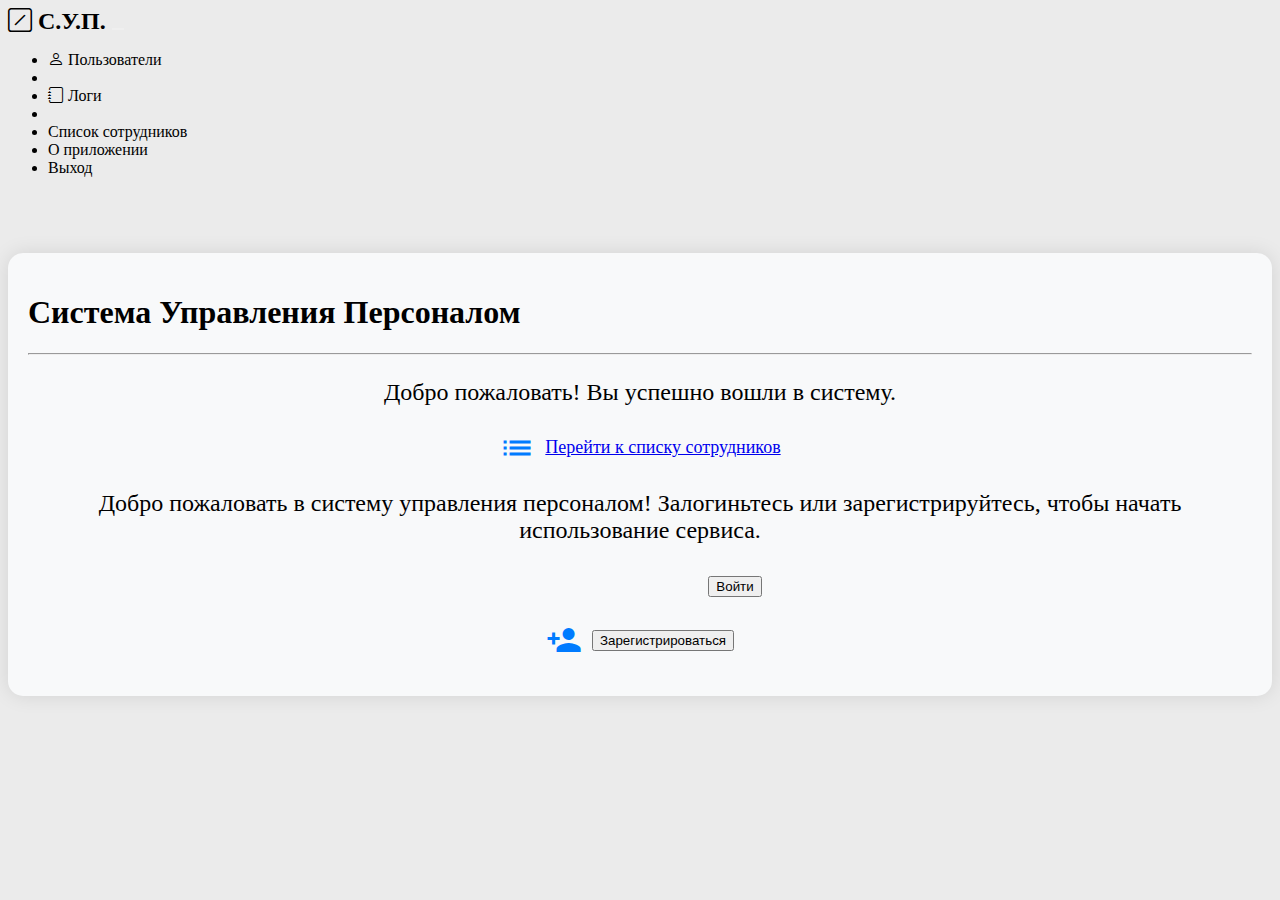
<file: src/main/resources/templates/index.html>
<!DOCTYPE html>
<html lang="en" xmlns:th="http://www.thymeleaf.org" xmlns:sec="http://www.w3.org/1999/xhtml">
<head>
    <meta charset="UTF-8">
    <meta name="viewport" content="width=device-width, initial-scale=1.0">

    <title>Staff Management System</title>
    <link href="https://cdn.jsdelivr.net/npm/bootstrap@5.0.2/dist/css/bootstrap.min.css"
          rel="stylesheet"
          integrity="sha384-EVSTQN3/azprG1Anm3QDgpJLIm9Nao0Yz1ztcQTwFspd3yD65VohhpuuCOmLASjC"
          crossorigin="anonymous">
    <link rel="stylesheet" href="https://fonts.googleapis.com/icon?family=Material+Icons">
    <link href="https://cdn.jsdelivr.net/npm/bootstrap-icons@1.11.3/font/bootstrap-icons.css" rel="stylesheet">


    <style>
        body {
            background-color: #ebebeb; /* Цвет фона */
            position: relative;
        }

        .navbar-brand {
            font-size: 24px;
            font-weight: bold;
        }

        .navbar {
            margin-bottom: 20px;
        }

        .navbar-toggler {
            border: none;
        }

        .navbar-nav {
            margin-left: auto;
        }

        .container {
            margin-top: 20px;
            border-radius: 15px; /* Округленные углы */
            box-shadow: 0 0 20px rgba(0, 0, 0, 0.1); /* Тень */
            padding: 20px;
            background-color: #f8f9fa; /* Цвет фона контейнера */
        }

        .welcome-text {
            font-size: 24px;
            margin-bottom: 20px;
            text-align: center;
        }

        .login-register-text {
            font-size: 18px;
            text-align: center; /* Выравнивание по центру */
            color: #007bff; /* Цвет ссылки Bootstrap Blue */
        }

        .icon-container {
            display: flex;
            align-items: center;
            justify-content: center;
        }

        .icon {
            font-size: 36px;
            margin-right: 10px;
        }
    </style>
</head>
<body>
<nav class="navbar navbar-expand-lg navbar-dark bg-dark">
    <div class="container-fluid justify-content-end">
        <a class="navbar-brand" th:href="@{/index}">
            <i class="bi bi-slash-square"></i> С.У.П.
        </a>        <button class="navbar-toggler" type="button" data-bs-toggle="collapse" data-bs-target="#navbarSupportedContent"
                            aria-controls="navbarSupportedContent" aria-expanded="false" aria-label="Toggle navigation">
        <span class="navbar-toggler-icon"></span>
    </button>
        <div class="collapse navbar-collapse" id="navbarSupportedContent">
            <ul class="navbar-nav ml-auto">
                <li class="nav-item" th:classappend="${#request.getRequestURI() == '/users' ? 'active' : ''}"
                    th:if="${#authorization.expression('hasRole(''ROLE_ADMIN'')')}">
                    <a class="nav-link" th:href="@{/users}">
                        <i class="bi bi-person"></i> Пользователи
                    </a>
                </li>
                <li class="nav-item divider"></li>
                <li class="nav-item" th:classappend="${#request.getRequestURI() == '/user-actions' ? 'active' : ''}"
                    th:if="${#authorization.expression('hasRole(''ROLE_ADMIN'')')}">
                    <a class="nav-link" th:href="@{/user-actions}">
                        <i class="bi bi-journal"></i> Логи
                    </a>
                </li>
                <li class="nav-item divider"></li>
                <li class="nav-item" th:classappend="${#request.getRequestURI() == '/staff' ? 'active' : ''}">
                    <a class="nav-link" th:href="@{/staff}">
                        <i class="bi bi-person-list"></i> Список сотрудников
                    </a>
                </li>
                <li class="nav-item">
                    <a class="nav-link" th:href="@{/about}">О приложении</a>
                </li>
                <li class="nav-item" sec:authorize="isAuthenticated()">
                    <a class="nav-link" th:href="@{/logout}">Выход</a>
                </li>

            </ul>
        </div>
    </div>
</nav>
<br/><br/>
<div class="container">
    <div class="row">
        <h1 class="text-center">Система Управления Персоналом</h1>
        <hr>
        <!-- Используйте Thymeleaf для проверки, залогинен ли пользователь -->
        <div th:if="${#authorization.expression('isAuthenticated()')}">
            <div class="welcome-text">
                <p>Добро пожаловать! Вы успешно вошли в систему.</p>
            </div>
            <div class="login-register-text">
                <p class="icon-container"><i class="icon material-icons">list</i><a href="/staff">Перейти к списку сотрудников</a></p>
                <!-- Другие ссылки для залогиненных пользователей -->
            </div>
        </div>
        <!-- Если пользователь не залогинен, отображаем текст для входа/регистрации -->
        <div th:unless="${#authorization.expression('isAuthenticated')}">
            <div class="welcome-text">
                <p>Добро пожаловать в систему управления персоналом! Залогиньтесь или зарегистрируйтесь, чтобы начать использование сервиса.</p>
            </div>
            <div class="login-register-text">
                <p class="icon-container"><i class="icon material-icons">login</i><a href="/login"><button type="submit" class="btn btn-primary">Войти</button></a></p>
                <p class="icon-container"><i class="icon material-icons">person_add</i><a href="/register"><button type="submit" class="btn btn-primary">Зарегистрироваться</button></a></p>
            </div>
        </div>
    </div>
</div>
</body>
</html>
</file>
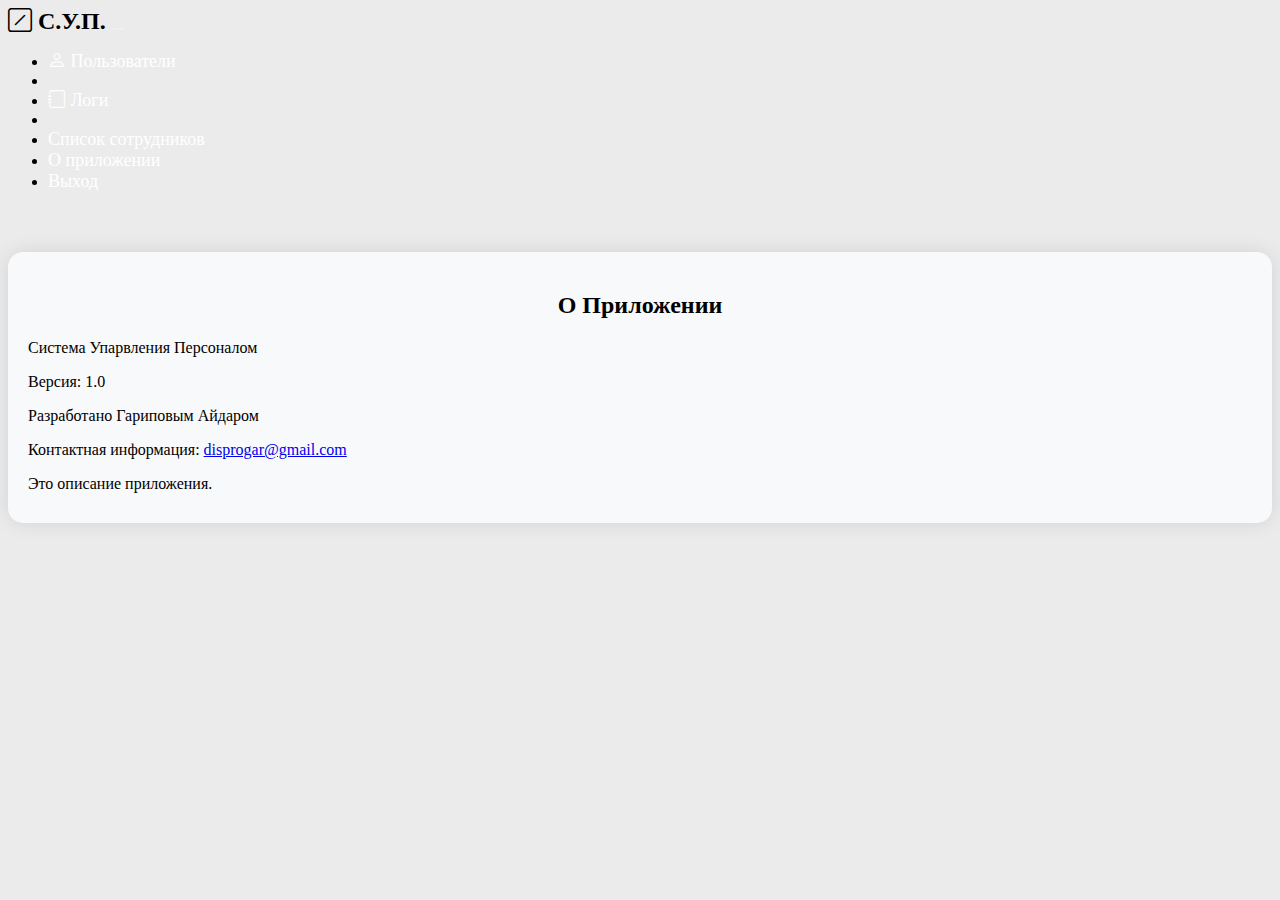
<file: src/main/resources/templates/about.html>
<!DOCTYPE html>
<html lang="en" xmlns:th="http://www.thymeleaf.org" xmlns:sec="http://www.w3.org/1999/xhtml">
<head>
  <meta charset="UTF-8">
  <meta name="viewport" content="width=device-width, initial-scale=1.0">
  <title>О приложении</title>
  <link href="https://cdn.jsdelivr.net/npm/bootstrap@5.0.2/dist/css/bootstrap.min.css" rel="stylesheet"
        integrity="sha384-EVSTQN3/azprG1Anm3QDgpJLIm9Nao0Yz1ztcQTwFspd3yD65VohhpuuCOmLASjC" crossorigin="anonymous">
  <link href="https://cdn.jsdelivr.net/npm/bootstrap-icons@1.11.3/font/bootstrap-icons.css" rel="stylesheet">
  <link rel="stylesheet" type="text/css" href="https://cdn.datatables.net/v/bs4/dt-1.10.25/datatables.min.css"/>
  <style>
    body {
      background-color: #ebebeb; /* Цвет фона */
      position: relative;
    }

    .container {
      margin-top: 20px;
      border-radius: 15px; /* Округленные углы */
      box-shadow: 0 0 20px rgba(0, 0, 0, 0.1); /* Тень */
      padding: 20px;
      background-color: #f8f9fa; /* Цвет фона контейнера */
    }

    .navbar {
      margin-bottom: 20px;
    }

    .navbar-brand {
      font-size: 24px;
      font-weight: bold;
    }

    .navbar-toggler {
      border: none;
    }

    .navbar-nav {
      margin-left: auto;
    }

    .nav-link {
      font-size: 18px;
      color: #ffffff; /* Цвет текста ссылок в навигационной панели */
    }

    .container {
      margin-top: 60px;
    }

    h2 {
      margin-top: 20px;
      margin-bottom: 20px;
      text-align: center;
    }

    .table th, .table td {
      text-align: center;
    }

    .user-info {
      font-size: 14px; /* Немного увеличил размер текста информации о пользователе */
      color: #6c757d; /* Цвет текста в стиле Bootstrap */
      margin-top: -10px;
      margin-right: 20px;
    }

    p {
      margin-bottom: 10px;
    }

  </style>
</head>


<body>
<nav class="navbar navbar-expand-lg navbar-dark bg-dark">
  <div class="container-fluid justify-content-end">
    <a class="navbar-brand" th:href="@{/index}">
      <i class="bi bi-slash-square"></i> С.У.П.
    </a>        <button class="navbar-toggler" type="button" data-bs-toggle="collapse" data-bs-target="#navbarSupportedContent"
                        aria-controls="navbarSupportedContent" aria-expanded="false" aria-label="Toggle navigation">
    <span class="navbar-toggler-icon"></span>
  </button>
    <div class="collapse navbar-collapse" id="navbarSupportedContent">
      <ul class="navbar-nav ml-auto">
        <li class="nav-item" th:classappend="${#request.getRequestURI() == '/users' ? 'active' : ''}"
            th:if="${#authorization.expression('hasRole(''ROLE_ADMIN'')')}">
          <a class="nav-link" th:href="@{/users}">
            <i class="bi bi-person"></i> Пользователи
          </a>
        </li>
        <li class="nav-item divider"></li>
        <li class="nav-item" th:classappend="${#request.getRequestURI() == '/user-actions' ? 'active' : ''}"
            th:if="${#authorization.expression('hasRole(''ROLE_ADMIN'')')}">
          <a class="nav-link" th:href="@{/user-actions}">
            <i class="bi bi-journal"></i> Логи
          </a>
        </li>
        <li class="nav-item divider"></li>
        <li class="nav-item" th:classappend="${#request.getRequestURI() == '/staff' ? 'active' : ''}">
          <a class="nav-link" th:href="@{/staff}">
            <i class="bi bi-person-list"></i> Список сотрудников
          </a>
        </li>
        <li class="nav-item">
          <a class="nav-link" th:href="@{/about}">О приложении</a>
        </li>
        <li class="nav-item" sec:authorize="isAuthenticated()">
          <a class="nav-link" th:href="@{/logout}">Выход</a>
        </li>

      </ul>
    </div>
  </div>
</nav>


<div class="container">
  <div class="row col-md-8 offset-md-2">

    <h2 class="app-title">О Приложении</h2>
    <p class="app-info">Система Упарвления Персоналом</p>
    <p class="app-info">Версия: 1.0</p>
    <p class="app-info">Разработано Гариповым Айдаром</p>
    <p class="app-info">Контактная информация: <a href="disprogar@gmail.com">disprogar@gmail.com</a></p>

    <!-- Дополнительная информация о приложении -->
    <div class="app-description">
      <p>Это описание приложения.</p>
    </div>

  </div>
</div>

</body>

</html>
</file>
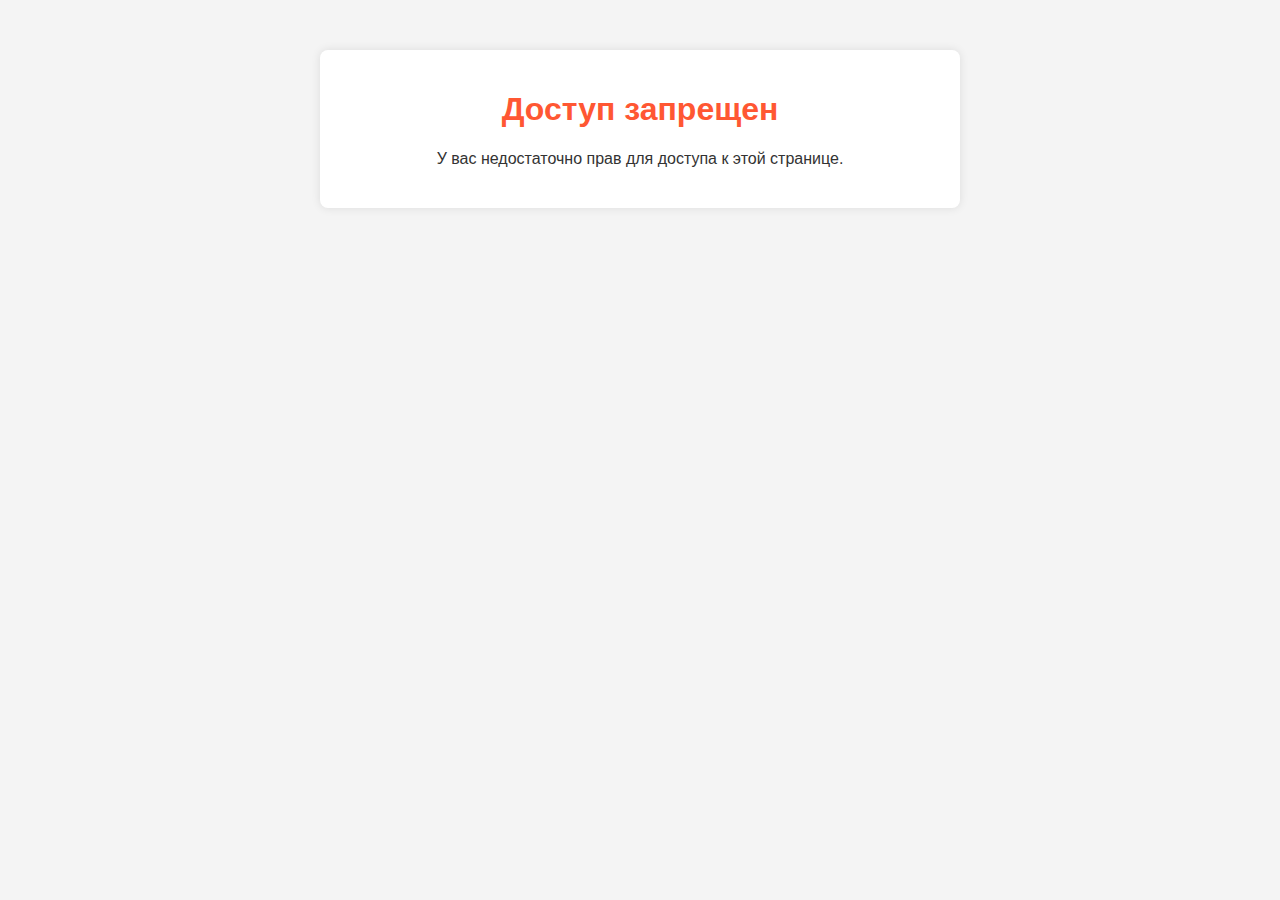
<file: src/main/resources/templates/access-denied.html>
<!DOCTYPE html>
<html lang="en">
<head>
  <meta charset="UTF-8">
  <meta name="viewport" content="width=device-width, initial-scale=1.0">
  <title>Доступ запрещен</title>
  <style>
    body {
      font-family: 'Arial', sans-serif;
      background-color: #f4f4f4;
      color: #333;
      text-align: center;
      margin: 0;
      padding: 0;
    }

    .container {
      max-width: 600px;
      margin: 50px auto;
      background-color: #fff;
      padding: 20px;
      border-radius: 8px;
      box-shadow: 0 0 10px rgba(0, 0, 0, 0.1);
    }

    h1 {
      color: #ff5733;
    }

    p {
      margin-bottom: 20px;
    }

    a {
      color: #428bca;
      text-decoration: none;
      font-weight: bold;
    }
  </style>
</head>
<body>
<div class="container">
  <h1>Доступ запрещен</h1>
  <p>У вас недостаточно прав для доступа к этой странице.</p>

</div>
</body>
</html>
</file>
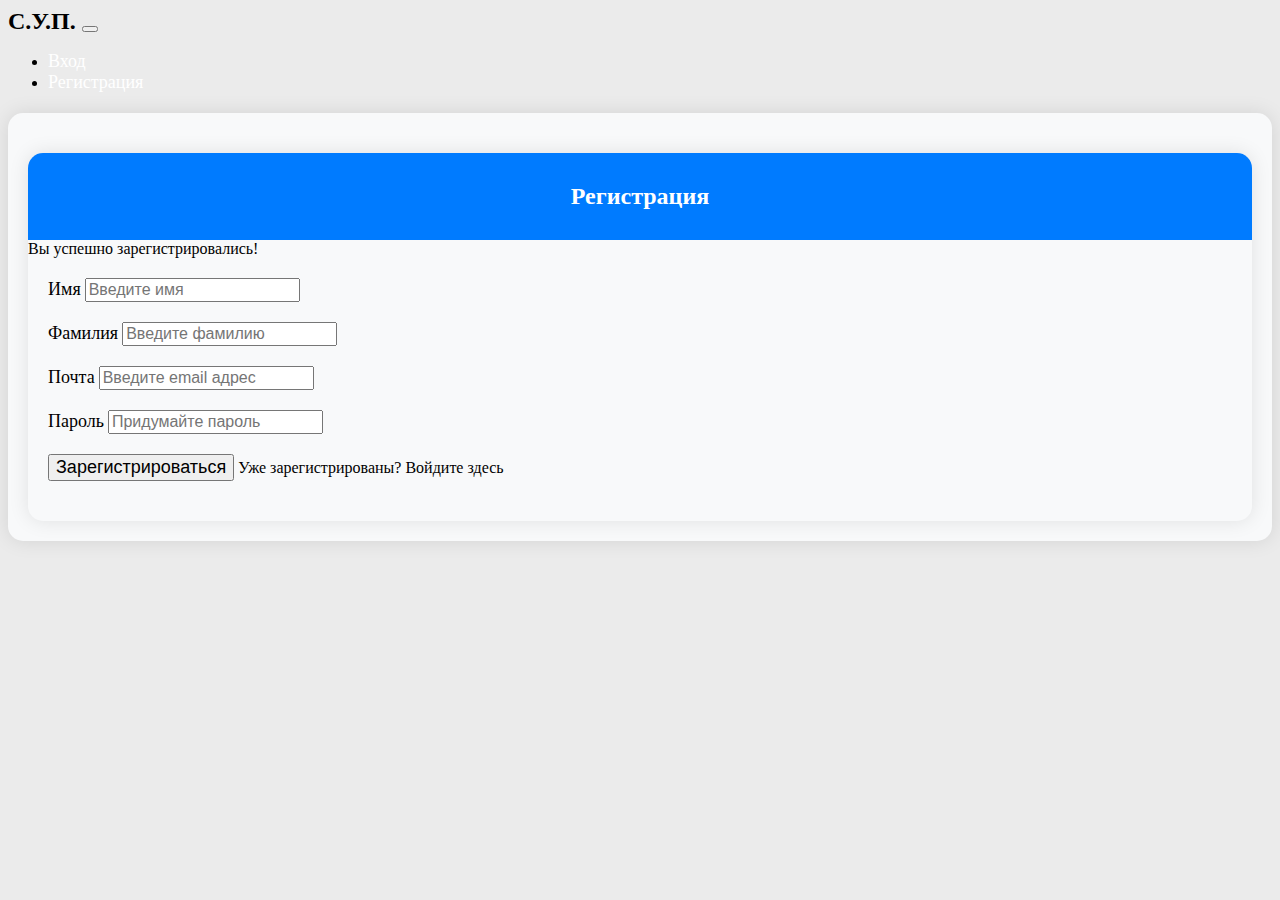
<file: src/main/resources/templates/register.html>
<!DOCTYPE html>
<html lang="en" xmlns:th="http://www.thymeleaf.org">
<head>
    <meta charset="UTF-8">
    <meta name="viewport" content="width=device-width, initial-scale=1.0">

    <title>Staff Management System</title>
    <link href="https://cdn.jsdelivr.net/npm/bootstrap@5.0.2/dist/css/bootstrap.min.css"
          rel="stylesheet"
          integrity="sha384-EVSTQN3/azprG1Anm3QDgpJLIm9Nao0Yz1ztcQTwFspd3yD65VohhpuuCOmLASjC"
          crossorigin="anonymous">

    <style>
        body {
            background-color: #ebebeb; /* Цвет фона */
            position: relative;
        }

        .container {
            margin-top: 20px;
            border-radius: 15px; /* Округленные углы */
            box-shadow: 0 0 20px rgba(0, 0, 0, 0.1); /* Тень */
            padding: 20px;
            background-color: #f8f9fa; /* Цвет фона контейнера */
        }

        .navbar {
            margin-bottom: 20px;
        }

        .navbar-brand {
            font-size: 24px;
            font-weight: bold;
        }

        .navbar-nav {
            margin-left: auto;
        }

        .nav-link {
            font-size: 18px;
            color: #ffffff; /* Цвет текста ссылок в навигационной панели */
        }

        .card {
            margin-top: 20px;
            border-radius: 15px; /* Округленные углы */
            box-shadow: 0 0 20px rgba(0, 0, 0, 0.1); /* Тень */
        }

        .card-header {
            background-color: #007bff; /* Цвет фона заголовка карточки */
            color: #ffffff; /* Цвет текста заголовка карточки */
            text-align: center;
            padding: 10px;
            border-top-left-radius: 15px;
            border-top-right-radius: 15px;
        }

        .card-body {
            padding: 20px;
        }

        .form-group {
            margin-bottom: 20px;
        }

        .form-label {
            font-size: 18px;
            margin-bottom: 5px;
        }

        .form-control {
            font-size: 16px;
        }

        .btn-primary {
            font-size: 18px;
        }

        .footer {
            margin-top: 20px;
            text-align: center;
            font-size: 14px;
            color: #6c757d; /* Серый цвет для текста подвала */
        }
    </style>
</head>
<body>
<nav class="navbar navbar-expand-lg navbar-dark bg-dark">
    <div class="container-fluid">
        <a class="navbar-brand" th:href="@{/index}">
            <i class="bi bi-slash-square"></i> С.У.П.
        </a>        <button class="navbar-toggler" type="button" data-bs-toggle="collapse" data-bs-target="#navbarSupportedContent"
                aria-controls="navbarSupportedContent" aria-expanded="false" aria-label="Toggle navigation">
            <span class="navbar-toggler-icon"></span>
        </button>
        <div class="collapse navbar-collapse" id="navbarSupportedContent">
            <ul class="navbar-nav ms-auto mb-2 mb-lg-0">
                <li class="nav-item">
                    <a class="nav-link" th:href="@{/login}" th:classappend="${#request.getRequestURI() == '/login' ? 'active' : ''}">Вход</a>
                </li>
                <li class="nav-item">
                    <a class="nav-link" th:href="@{/register}" th:classappend="${#request.getRequestURI() == '/register' ? 'active' : ''}">Регистрация</a>
                </li>
            </ul>
        </div>
    </div>
</nav>


<div class="container">
    <div class="row col-md-8 offset-md-2">
        <div class="card">
            <div class="card-header">
                <h2>Регистрация</h2>
            </div>
            <div th:if="${param.success}">
                <div class="alert alert-info">
                    Вы успешно зарегистрировались!
                </div>
            </div>
            <div class="card-body">
                <form method="post" role="form" th:action="@{/register/save}" th:object="${user}">
                    <div class="form-group">
                        <label class="form-label" for="firstName">Имя</label>
                        <input class="form-control" id="firstName" name="firstName" placeholder="Введите имя" th:field="*{firstName}" type="text"/>
                        <p th:errors="*{firstName}" class="text-danger" th:if="${#fields.hasErrors('firstName')}"></p>
                    </div>

                    <div class="form-group">
                        <label class="form-label" for="lastName">Фамилия</label>
                        <input class="form-control" id="lastName" name="lastName" placeholder="Введите фамилию" th:field="*{lastName}" type="text"/>
                        <p th:errors="*{lastName}" class="text-danger" th:if="${#fields.hasErrors('lastName')}"></p>
                    </div>

                    <div class="form-group">
                        <label class="form-label" for="email">Почта</label>
                        <input class="form-control" id="email" name="email" placeholder="Введите email адрес" th:field="*{email}" type="email"/>
                        <p th:errors="*{email}" class="text-danger" th:if="${#fields.hasErrors('email')}"></p>
                    </div>

                    <div class="form-group">
                        <label class="form-label" for="password">Пароль</label>
                        <input class="form-control" id="password" name="password" placeholder="Придумайте пароль" th:field="*{password}" type="password"/>
                        <p th:errors="*{password}" class="text-danger" th:if="${#fields.hasErrors('password')}"></p>
                    </div>

                    <div class="form-group">
                        <button class="btn btn-primary" type="submit">Зарегистрироваться</button>
                        <span>Уже зарегистрированы? <a th:href="@{/login}">Войдите здесь</a></span>
                    </div>
                </form>
            </div>
        </div>
    </div>
</div>
</body>
</html>
</file>
